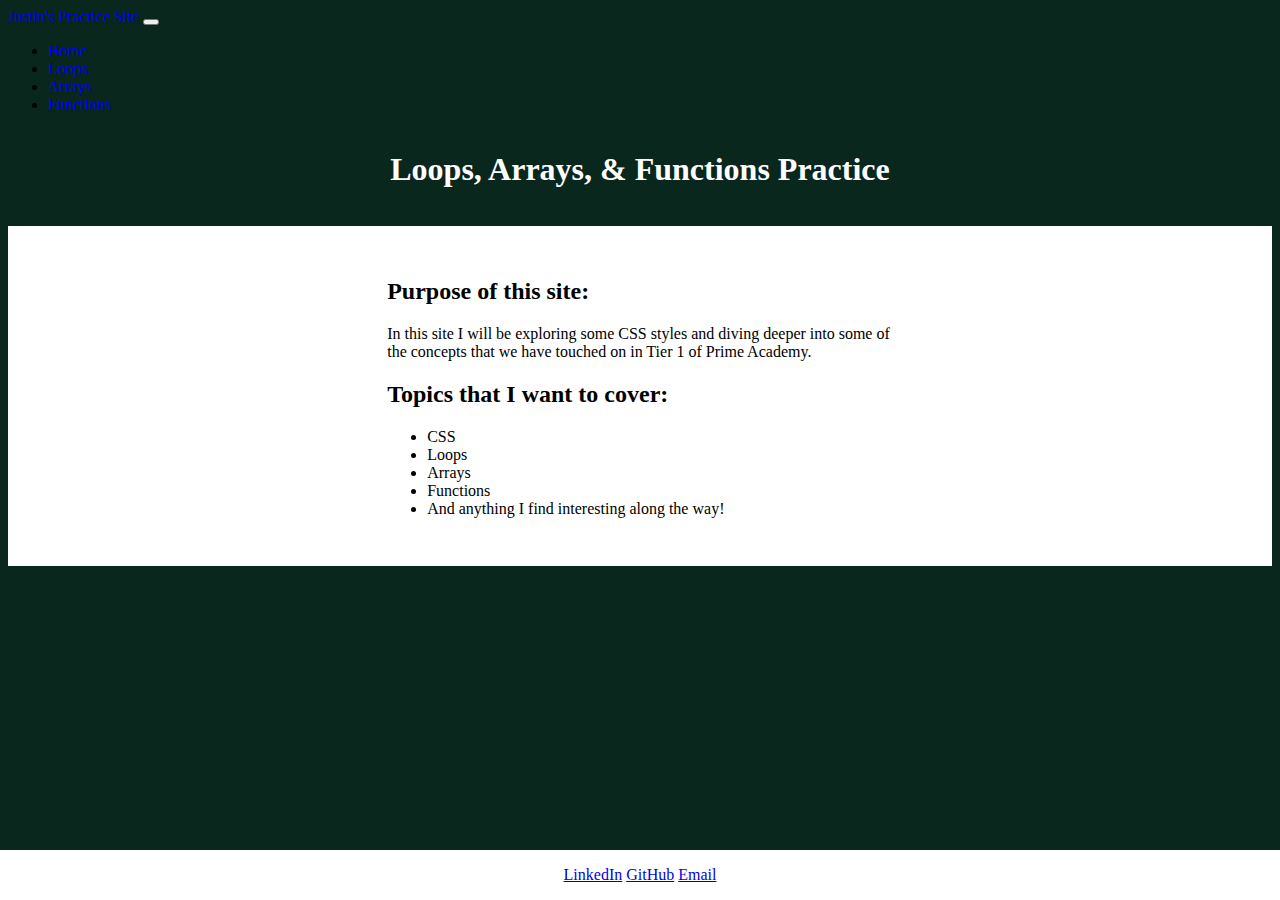
<file: Javascript_Website/index.html>
<!DOCTYPE html>
<html lang="en">
<head>
    <meta charset="UTF-8">
    <meta http-equiv="X-UA-Compatible" content="IE=edge">
    <meta name="viewport" content="width=device-width, initial-scale=1.0">
    <title>Loops, Arrays, & Functions</title>
    <link href="https://cdn.jsdelivr.net/npm/bootstrap@5.2.0-beta1/dist/css/bootstrap.min.css" rel="stylesheet" integrity="sha384-0evHe/X+R7YkIZDRvuzKMRqM+OrBnVFBL6DOitfPri4tjfHxaWutUpFmBp4vmVor" crossorigin="anonymous">
    <script src="https://cdn.jsdelivr.net/npm/bootstrap@5.2.0-beta1/dist/js/bootstrap.bundle.min.js" integrity="sha384-pprn3073KE6tl6bjs2QrFaJGz5/SUsLqktiwsUTF55Jfv3qYSDhgCecCxMW52nD2" crossorigin="anonymous"></script>
    <link rel="stylesheet" href="style.css">
    
<!-- Navbar section -->
    <nav class="navbar navbar-expand-lg bg-light">
        <div class="container-fluid">
          <a class="navbar-brand" href="index.html">Justin's Practice Site</a>
          <button class="navbar-toggler" type="button" data-bs-toggle="collapse" data-bs-target="#navbarNav" aria-controls="navbarNav" aria-expanded="false" aria-label="Toggle navigation">
            <span class="navbar-toggler-icon"></span>
          </button>
          <div class="collapse navbar-collapse" id="navbarNav">
            <ul class="navbar-nav">
              <li class="nav-item">
                <a class="nav-link active" aria-current="page" href="index.html">Home</a>
              </li>
              <li class="nav-item">
                <a class="nav-link" href="loops.html">Loops</a>
              </li>
              <li class="nav-item">
                <a class="nav-link" href="arrays.html">Arrays</a>
              </li>
              <li class="nav-item">
                <a class="nav-link" href="functions.html">Functions</a>
              </li>
            </ul>
          </div>
        </div>
      </nav>

</head>
<body>
    <h1>Loops, Arrays, & Functions Practice</h1>

<Div class="container-fluid purpose">
    <div>
        <h2>Purpose of this site:</h2>
        <p>In this site I will be exploring some CSS styles and diving deeper into some of the concepts that we have touched on in Tier 1 of Prime Academy.</p>
    </div>
    <div>
        <h2>Topics that I want to cover:</h2>
        <ul>
            <li>CSS</li>
            <li>Loops</li>
            <li>Arrays</li>
            <li>Functions</li>
            <li>And anything I find interesting along the way!</li>
        </ul>
    </div>
</Div>

<div class="footer-buttons">
    <a href="https://www.linkedin.com/in/justin-nicholas-p/" class="btn btn-outline-dark foot-button">LinkedIn</a>
    <a href="https://github.com/JustinNicholas" class="btn btn-outline-dark foot-button">GitHub</a>
    <a href="mailto:nicholasj964@yahoo.com" class="btn btn-outline-dark foot-button">Email</a>
</div>

</body>
</html>
</file>
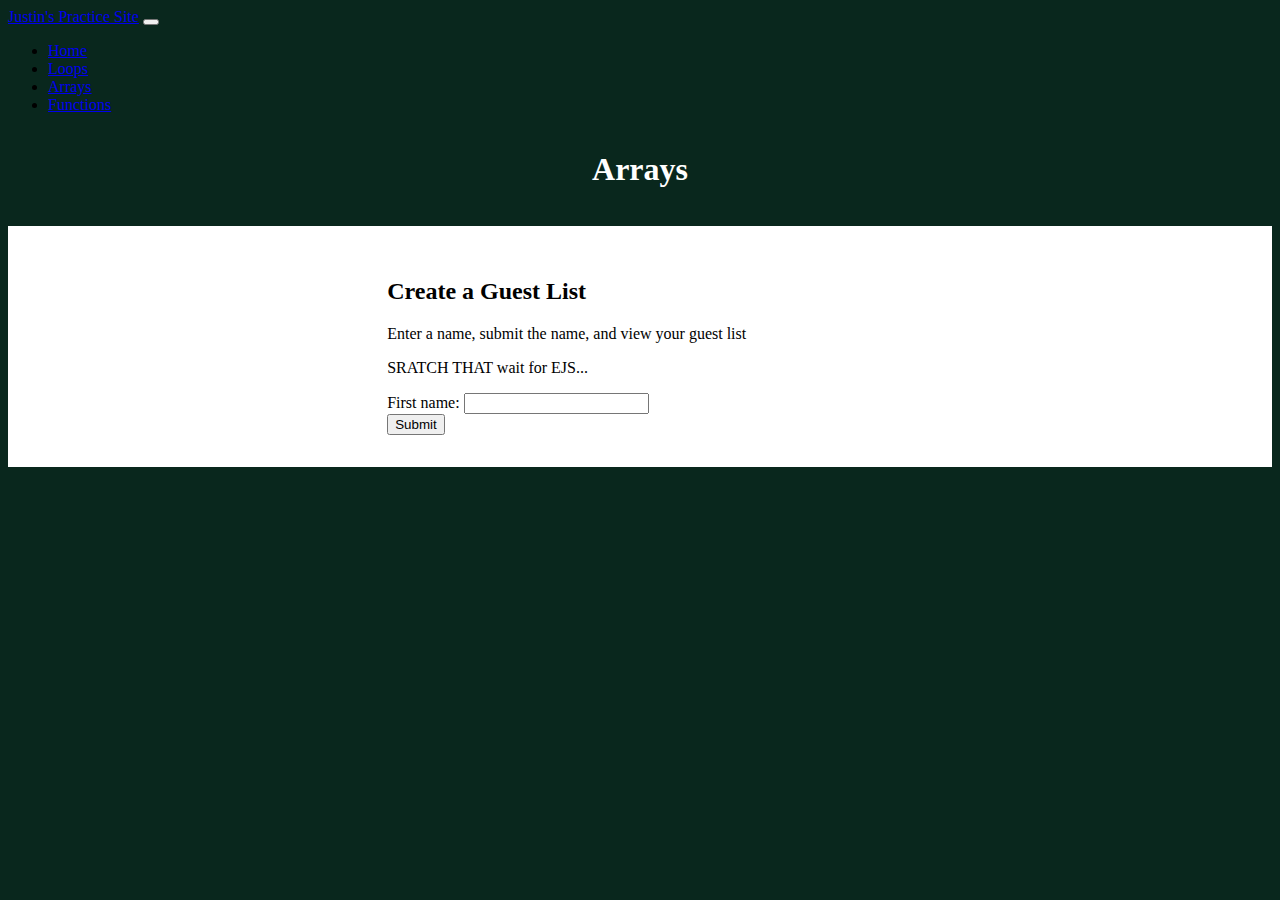
<file: Javascript_Website/arrays.html>
<!DOCTYPE html>
<html lang="en">
<head>
    <meta charset="UTF-8">
    <meta http-equiv="X-UA-Compatible" content="IE=edge">
    <meta name="viewport" content="width=device-width, initial-scale=1.0">
    <title>Arrays</title>
    <link href="https://cdn.jsdelivr.net/npm/bootstrap@5.2.0-beta1/dist/css/bootstrap.min.css" rel="stylesheet" integrity="sha384-0evHe/X+R7YkIZDRvuzKMRqM+OrBnVFBL6DOitfPri4tjfHxaWutUpFmBp4vmVor" crossorigin="anonymous">
    <script src="https://cdn.jsdelivr.net/npm/bootstrap@5.2.0-beta1/dist/js/bootstrap.bundle.min.js" integrity="sha384-pprn3073KE6tl6bjs2QrFaJGz5/SUsLqktiwsUTF55Jfv3qYSDhgCecCxMW52nD2" crossorigin="anonymous"></script>
    <link rel="stylesheet" href="style.css">
    
<!-- Navbar section -->
    <nav class="navbar navbar-expand-lg bg-light">
        <div class="container-fluid">
          <a class="navbar-brand" href="index.html">Justin's Practice Site</a>
          <button class="navbar-toggler" type="button" data-bs-toggle="collapse" data-bs-target="#navbarNav" aria-controls="navbarNav" aria-expanded="false" aria-label="Toggle navigation">
            <span class="navbar-toggler-icon"></span>
          </button>
          <div class="collapse navbar-collapse" id="navbarNav">
            <ul class="navbar-nav">
              <li class="nav-item">
                <a class="nav-link active" aria-current="page" href="index.html">Home</a>
              </li>
              <li class="nav-item">
                <a class="nav-link" href="loops.html">Loops</a>
              </li>
              <li class="nav-item">
                <a class="nav-link" href="arrays.html">Arrays</a>
              </li>
              <li class="nav-item">
                <a class="nav-link" href="functions.html">Functions</a>
              </li>
            </ul>
          </div>
        </div>
      </nav>

</head>
<body>
    <h1>Arrays</h1>
    <div class="container-fluid purpose">
      <h2>Create a Guest List</h2>
      <p>Enter a name, submit the name, and view your guest list</p>
      <p>SRATCH THAT wait for EJS...</p>
     <div class="guest-form">
      <form id="frm1" action="" method="post">
        First name: <input type="text" name="fname" value=""><br>
        <input type="submit" value="Submit">
      </form> 
     </div>
    </div>
    <script src="arrays.js"></script>
</body>
</html>
</file>
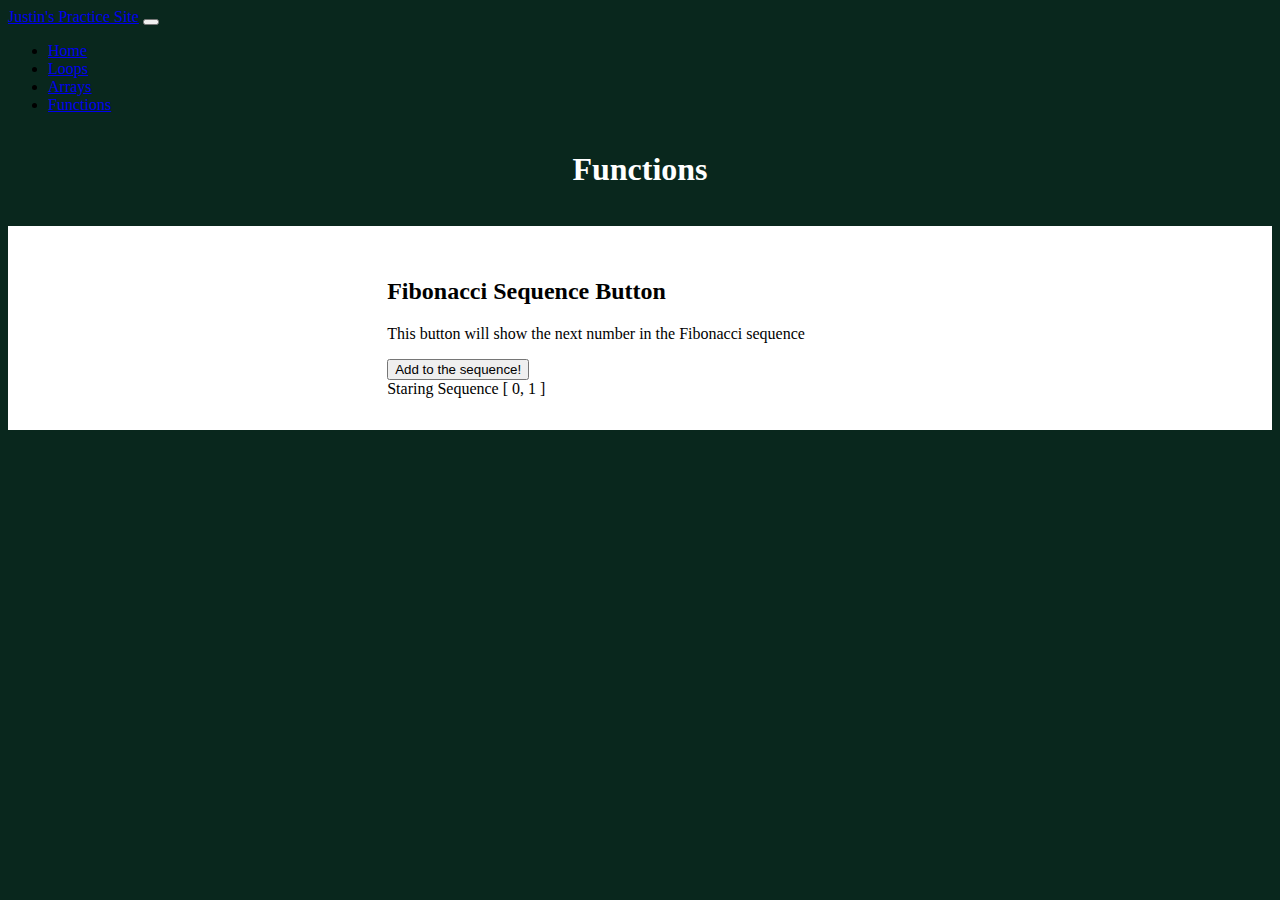
<file: Javascript_Website/functions.html>
<!DOCTYPE html>
<html lang="en">
<head>
    <meta charset="UTF-8">
    <meta http-equiv="X-UA-Compatible" content="IE=edge">
    <meta name="viewport" content="width=device-width, initial-scale=1.0">
    <title>Functions</title>
    <link href="https://cdn.jsdelivr.net/npm/bootstrap@5.2.0-beta1/dist/css/bootstrap.min.css" rel="stylesheet" integrity="sha384-0evHe/X+R7YkIZDRvuzKMRqM+OrBnVFBL6DOitfPri4tjfHxaWutUpFmBp4vmVor" crossorigin="anonymous">
    <script src="https://cdn.jsdelivr.net/npm/bootstrap@5.2.0-beta1/dist/js/bootstrap.bundle.min.js" integrity="sha384-pprn3073KE6tl6bjs2QrFaJGz5/SUsLqktiwsUTF55Jfv3qYSDhgCecCxMW52nD2" crossorigin="anonymous"></script>
    <link rel="stylesheet" href="style.css">
    
<!-- Navbar section -->
    <nav class="navbar navbar-expand-lg bg-light">
        <div class="container-fluid">
          <a class="navbar-brand" href="index.html">Justin's Practice Site</a>
          <button class="navbar-toggler" type="button" data-bs-toggle="collapse" data-bs-target="#navbarNav" aria-controls="navbarNav" aria-expanded="false" aria-label="Toggle navigation">
            <span class="navbar-toggler-icon"></span>
          </button>
          <div class="collapse navbar-collapse" id="navbarNav">
            <ul class="navbar-nav">
              <li class="nav-item">
                <a class="nav-link active" aria-current="page" href="index.html">Home</a>
              </li>
              <li class="nav-item">
                <a class="nav-link" href="loops.html">Loops</a>
              </li>
              <li class="nav-item">
                <a class="nav-link" href="arrays.html">Arrays</a>
              </li>
              <li class="nav-item">
                <a class="nav-link" href="functions.html">Functions</a>
              </li>
            </ul>
          </div>
        </div>
      </nav>

</head>
<body>
    <h1>Functions</h1>

    <div class="container-fluid purpose Fibonacci">
      <h2>Fibonacci Sequence Button</h2>
      <P>This button will show the next number in the Fibonacci sequence</P>
      <div class="function-button"><button id="fib-seq-button-two" class="btn btn-primary">Add to the sequence!</button></div>
    <div id="start-seq-two">Staring Sequence [ 0, 1 ]</div>
    </div>


    <script src="functions.js"></script>
</body>
</html>
</file>
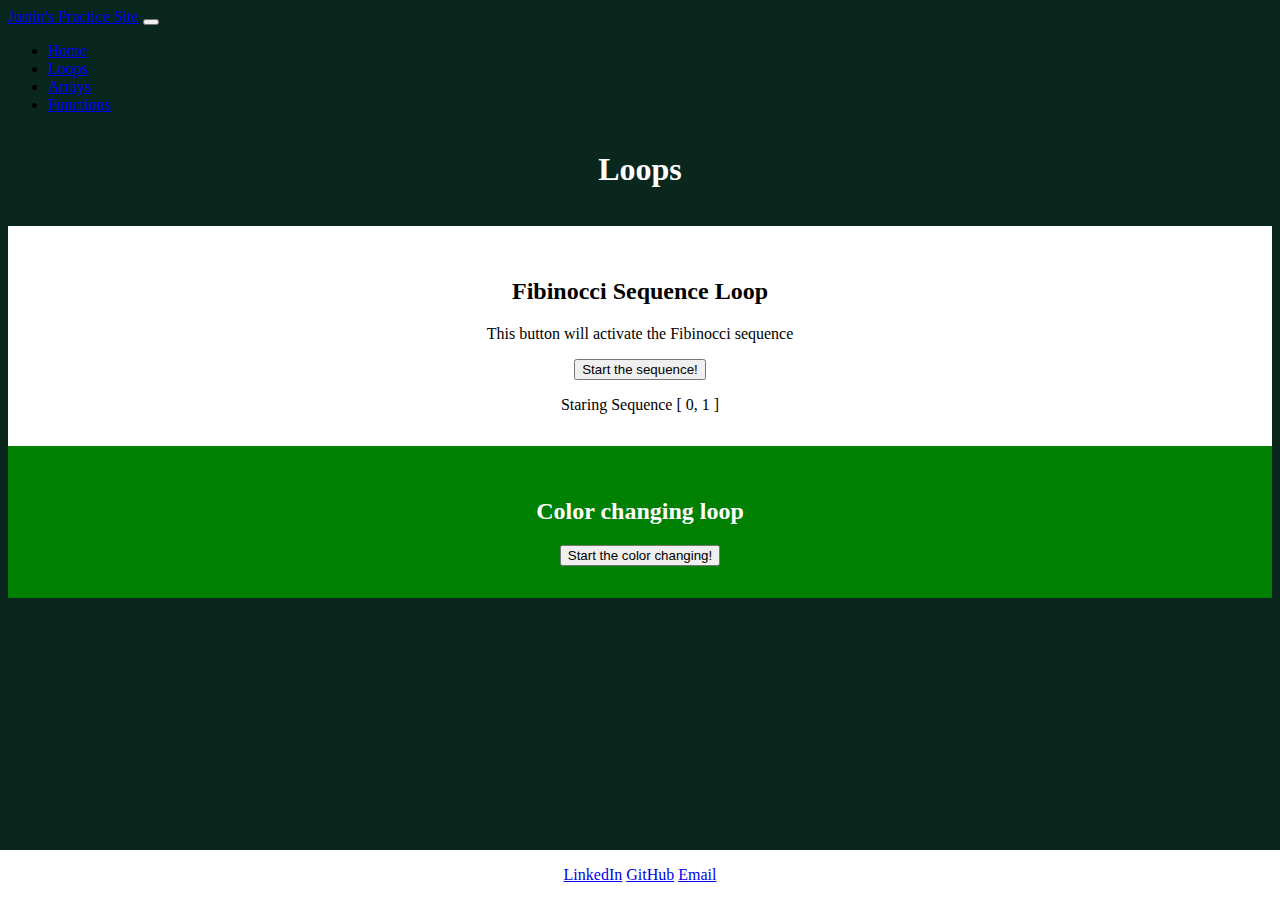
<file: Javascript_Website/loops.html>
<!DOCTYPE html>
<html lang="en">
<head>
    <meta charset="UTF-8">
    <meta http-equiv="X-UA-Compatible" content="IE=edge">
    <meta name="viewport" content="width=device-width, initial-scale=1.0">
    <title>Loops</title>
    <link href="https://cdn.jsdelivr.net/npm/bootstrap@5.2.0-beta1/dist/css/bootstrap.min.css" rel="stylesheet" integrity="sha384-0evHe/X+R7YkIZDRvuzKMRqM+OrBnVFBL6DOitfPri4tjfHxaWutUpFmBp4vmVor" crossorigin="anonymous">
    <script src="https://cdn.jsdelivr.net/npm/bootstrap@5.2.0-beta1/dist/js/bootstrap.bundle.min.js" integrity="sha384-pprn3073KE6tl6bjs2QrFaJGz5/SUsLqktiwsUTF55Jfv3qYSDhgCecCxMW52nD2" crossorigin="anonymous"></script>
    <link rel="stylesheet" href="style.css">
    
<!-- Navbar section -->
    <nav class="navbar navbar-expand-lg bg-light">
        <div class="container-fluid">
          <a class="navbar-brand" href="index.html">Justin's Practice Site</a>
          <button class="navbar-toggler" type="button" data-bs-toggle="collapse" data-bs-target="#navbarNav" aria-controls="navbarNav" aria-expanded="false" aria-label="Toggle navigation">
            <span class="navbar-toggler-icon"></span>
          </button>
          <div class="collapse navbar-collapse" id="navbarNav">
            <ul class="navbar-nav">
              <li class="nav-item">
                <a class="nav-link active" aria-current="page" href="index.html">Home</a>
              </li>
              <li class="nav-item">
                <a class="nav-link" href="loops.html">Loops</a>
              </li>
              <li class="nav-item">
                <a class="nav-link" href="arrays.html">Arrays</a>
              </li>
              <li class="nav-item">
                <a class="nav-link" href="functions.html">Functions</a>
              </li>
            </ul>
          </div>
        </div>
      </nav>

</head>
<body>
    <h1>Loops</h1>
<div class="container-fluid purpose fibinocci">
  <h2>Fibinocci Sequence Loop</h2>
  <P>This button will activate the Fibinocci sequence</P>
  <div class="function-button"><button id="fib-seq-button" class="btn btn-primary">Start the sequence!</button></div>
<div id="start-seq">Staring Sequence [ 0, 1 ]</div>
</div>

<div id="color-change-section" class="dark-section">
  <h2>Color changing loop</h2>
  <div class="function-button"><button id="color-change-button" class="btn btn-primary">Start the color changing!</button></div>
</div>

<div class="footer-buttons">
  <a href="https://www.linkedin.com/in/justin-nicholas-p/" class="btn btn-outline-dark foot-button">LinkedIn</a>
  <a href="https://github.com/JustinNicholas" class="btn btn-outline-dark foot-button">GitHub</a>
  <a href="mailto:nicholasj964@yahoo.com" class="btn btn-outline-dark foot-button">Email</a>
</div>

<script src="loops.js"></script>
</body>
</html>
</file>
<file: Javascript_Website/style.css>
body {
    background-color: rgb(9, 39, 29);
}

h1 {
    color: #FFF;
    text-align: center;
    padding-top: 1rem;
    padding-bottom: 1rem;
}
.purpose {
    background-color: #FFF;
    color: black;
    padding-left: 30%;
    padding-right: 30%;
    padding-top: 2rem;
    padding-bottom: 2rem;
}
.footer-buttons {
    position: fixed;
    left: 0;
    bottom: 0;
    width: 100%;
    background-color: #FFF;
    color: black;
    text-align: center;
    padding-top: 1rem;
    padding-bottom: 1rem;
}

.foot-button {
    width: 100px;
}

#start-seq {
    padding-top: 1rem;
}

.fibinocci{
    text-align: center;
}

.dark-section{
    color: #FFF;
    text-align: center;
    padding-left: 30%;
    padding-right: 30%;
    padding-top: 2rem;
    padding-bottom: 2rem;
}
#color-change-section{
    background-color: green;
}
</file>
